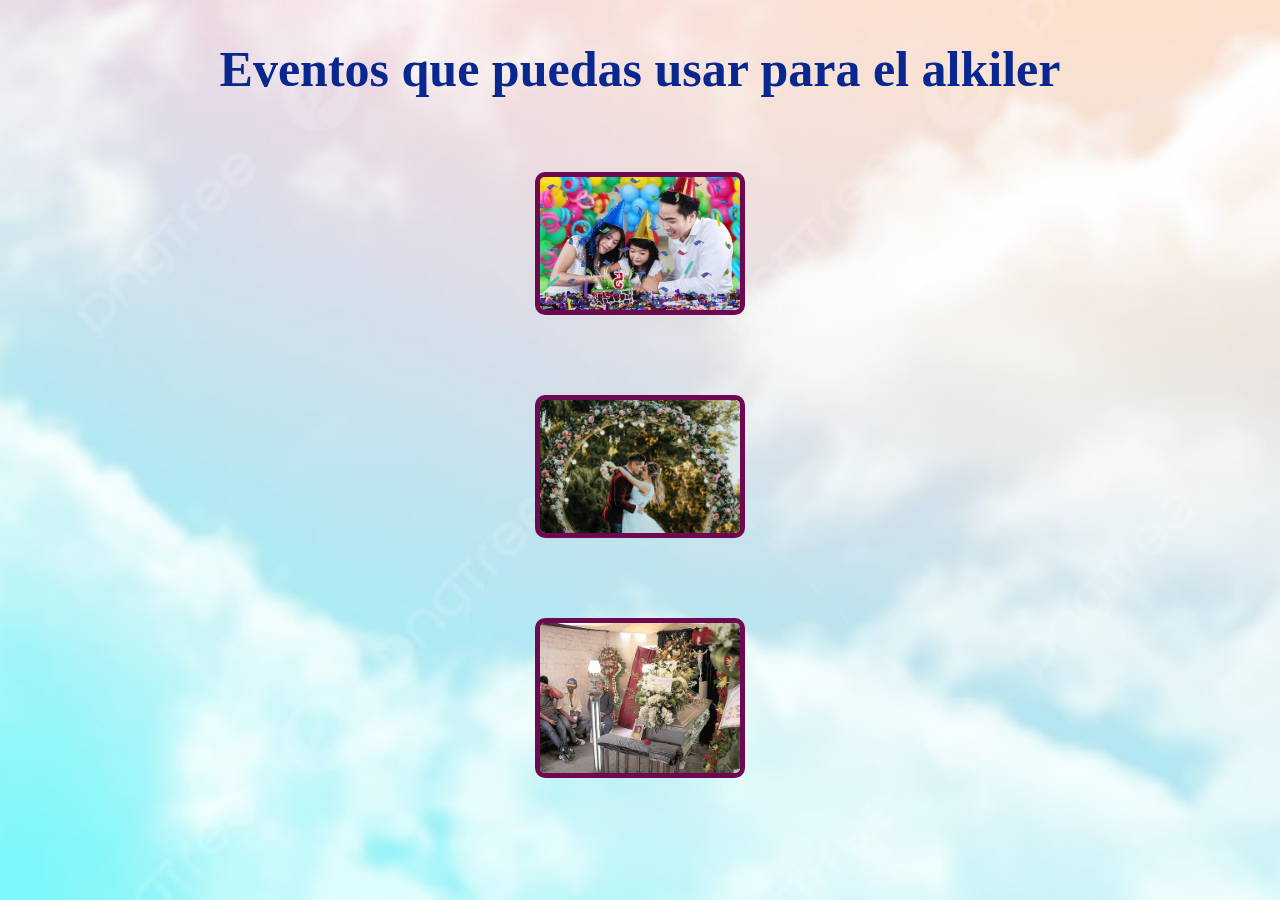
<file: eventos.html>
<!DOCTYPE html>
<html lang="es">
<head>
    <meta charset="UTF-8">
    <meta name="viewport" content="width=device-width, initial-scale=1.0">
    <title>Eventos de Alquiler</title>
    <style>
        body {
            background-color: #eee98b; /* Cambia el color de fondo */
            color: #08278f; /* Cambia el color del texto */
            text-align: center; /* Centra el contenido */
             /* Imagen de fondo */
    background-image: url('fondo.jpg');
    /* Ajustes para la imagen de fondo */
    background-size: cover; /* Para cubrir todo el contenedor */
    background-position: center; /* Centrar la imagen */
    background-repeat: no-repeat; /* Evitar que se repita */
}

        h1 {
            font-size: 50px; /* Reducir el tamaño del título */
            margin-top: 40px; /* Espacio superior */
        }

        .image-container {
            display: flex;
            justify-content: center;
            align-items: center;
            flex-direction: column;
        }
       
       nav ul li a {
           color: rgb(23, 18, 100);
           text-decoration: none;
       
        }

        .image-container img {
            width: 200px; /* Ancho máximo de las imágenes */
            margin: 40px; /* Espacio entre las imágenes */
            border: 5px solid #6e0850; /* Añade un borde de 5px sólido de color gris */
            border-radius: 10px; /* Añade bordes redondeados */
        }
        
    </style>
</head>
<body>
    <h1>Eventos que puedas usar para el alkiler</h1>
    <div class="image-container">
        <img src="cumpleanos.jpg" alt="Evento de alquiler 1">
        <img src="matri.jpg" alt="Evento de alquiler 2">
        <img src="duelo.jpg" alt="Evento de alquiler 3">
    </div>
</body>
</html>
</file>
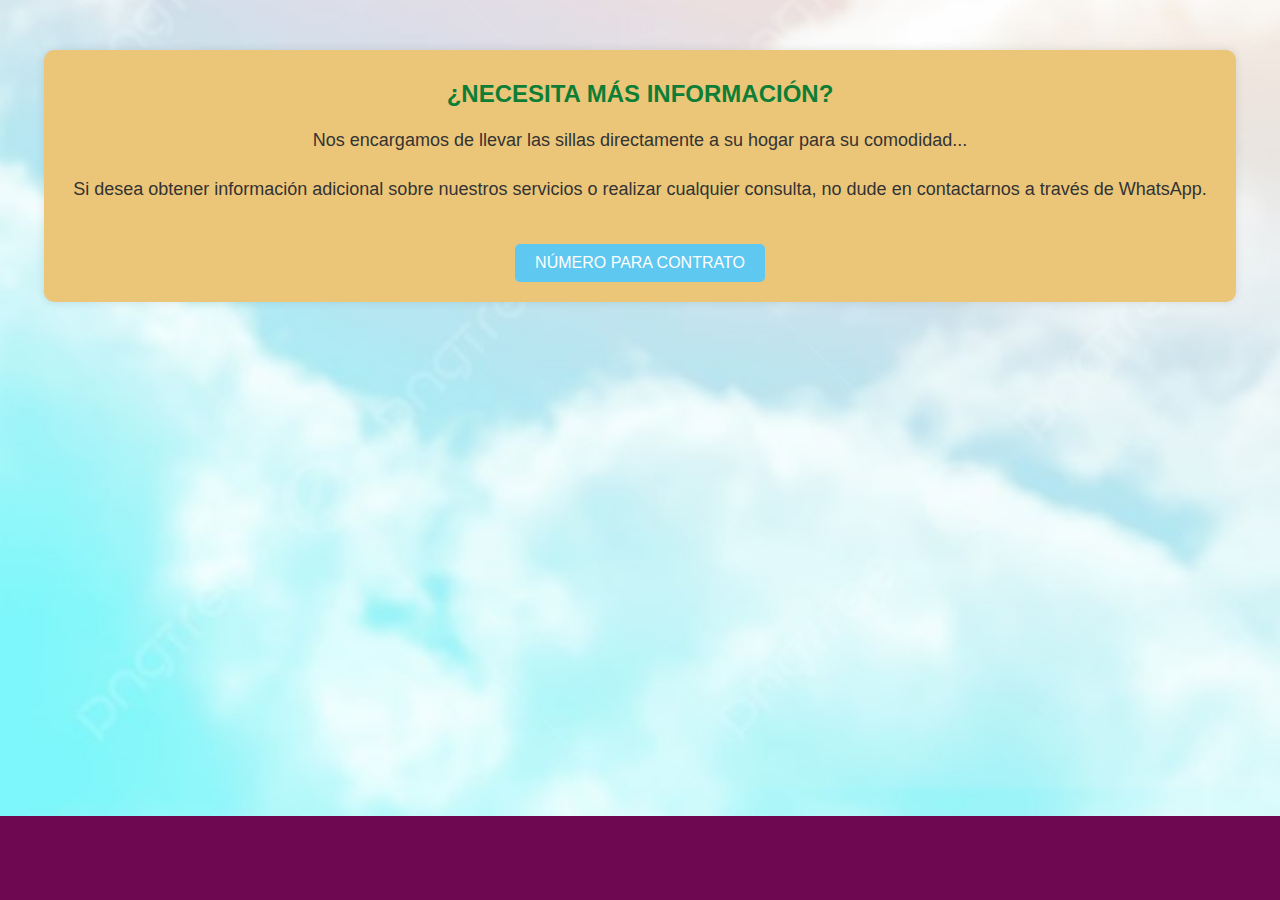
<file: pago.html>
<!DOCTYPE html>
<html lang="es">
<head>
    <meta charset="UTF-8">
    <meta name="viewport" content="width=device-width, initial-scale=1.0">
    <title>Confirmación de Alquiler</title>
    <style>
        body {
            font-family: Arial, sans-serif;
            background-color: #6e0850; /* Color de fondo morado */
            margin: 0;
            padding: 0;
            background-image: url('fondo.jpg'); /* Imagen de fondo */
            background-size: cover; /* Ajuste para cubrir todo el contenedor */
            background-position: center; /* Centra la imagen */
            background-repeat: no-repeat; /* Evita que se repita */
        }

        .container {
            max-width: 90%;
            margin: 50px auto;
            padding: 20px;
            background-color: #ebc679; /* Color de fondo del contenedor */
            border-radius: 10px;
            text-align: center;
            box-shadow: 0 0 10px rgba(0, 0, 0, 0.1);
        }

        h1 {
            font-size: 24px;
            margin-top: 10px;
            color: #0e7e37; /* Color del título */
        }

        p {
            font-size: 18px;
            line-height: 1.6;
            color: #333; /* Color del texto */
            margin-bottom: 20px;
        }

        a {
            display: inline-block;
            margin-top: 20px;
            padding: 10px 20px;
            font-size: 16px;
            text-decoration: none;
            color: #fff; /* Color del texto del enlace */
            background-color: #5ec8f1; /* Color de fondo del enlace */
            border-radius: 5px;
        }

        a:hover {
            background-color: #3aa9d2; /* Color de fondo al pasar el mouse */
        }

        @media (max-width: 768px) {
            .container {
                padding: 10px;
            }
        }
    </style>
</head>
<body>
    <div class="container">
        <h1>¿NECESITA MÁS INFORMACIÓN?</h1>
        <p>Nos encargamos de llevar las sillas directamente a su hogar para su comodidad...</p>
        <p>Si desea obtener información adicional sobre nuestros servicios o realizar cualquier consulta, no dude en contactarnos a través de WhatsApp.</p>
        <a href="https://wa.link/fdgef5">NÚMERO PARA CONTRATO</a>
    </div>

   
       
    </div>

    <script>
       
    </script>
</body>
</html>
</file>
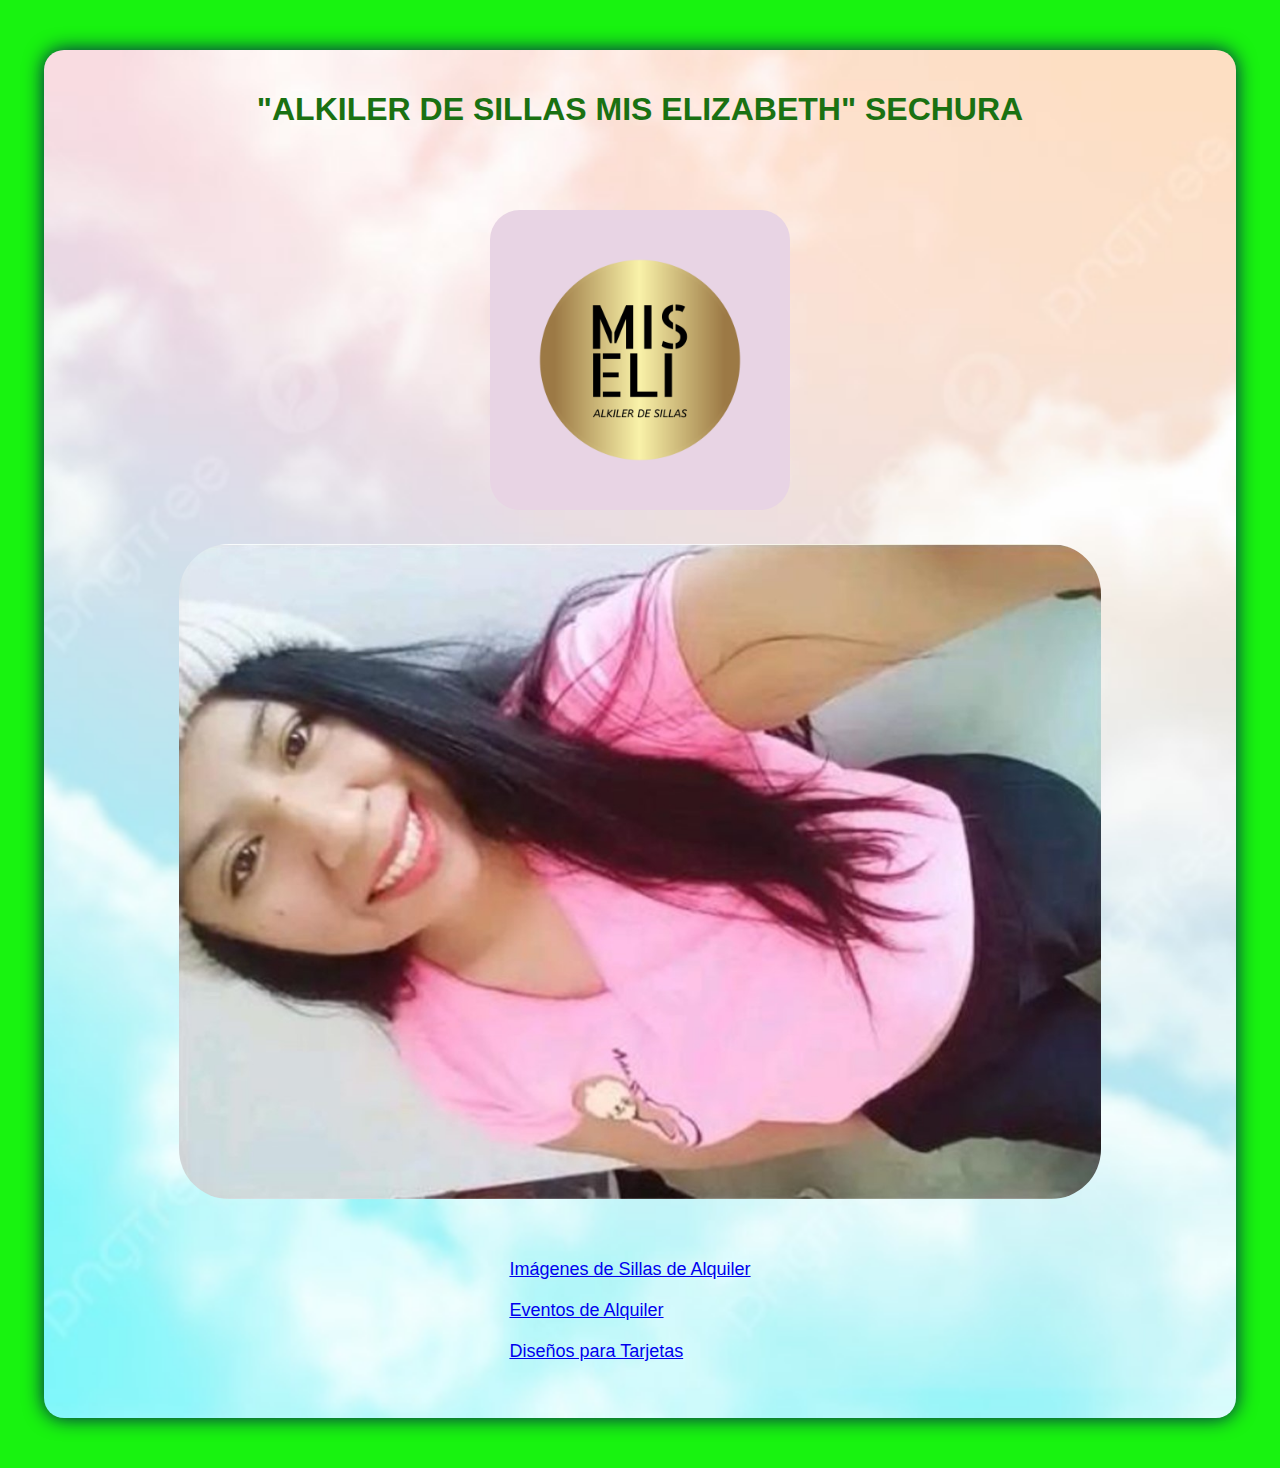
<file: primera.html>
<!DOCTYPE html>
<html lang="es">
<head>
    <meta charset="UTF-8">
    <meta name="viewport" content="width=device-width, initial-scale=1.0">
    <title>"ALKILER DE SILLAS MIS ELIZABETH" SECHURA</title>
    <link rel="stylesheet" href="primera.css">
</head>
<body>
    <div class="container">
        <h1>"ALKILER DE SILLAS MIS ELIZABETH" SECHURA</h1>
        <img src="logocolor.png" alt="logocolor.png" class="logo">
        <img src="anai7.jpg" alt="anai7.jpg" class="silla-image">
        <div class="buttons">
            <ul>
                <li><a href="alkilersillas.html">Imágenes de Sillas de Alquiler</a></li>
                <li><a href="eventos.html">Eventos de Alquiler</a></li>
                <li><a href="tarjetas.html">Diseños para Tarjetas</a></li>
            </ul>
        </div>
        <!-- Resto del contenido -->
    </div>
    
    </div>
    </script>
</body>
</html>
</file>
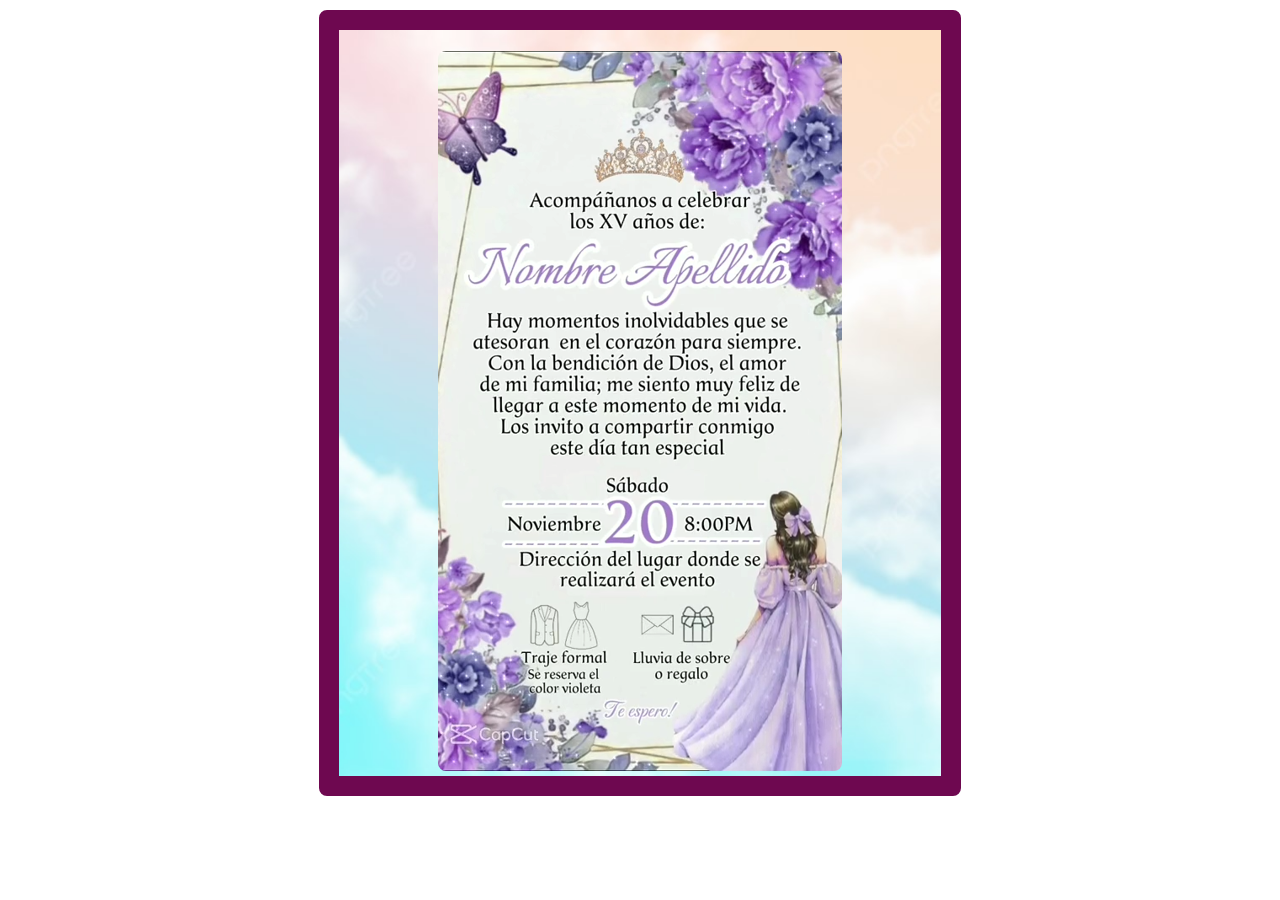
<file: tarjetas03.html>
<!DOCTYPE html>
<html lang="es">
<head>
    <meta charset="UTF-8">
    <meta name="viewport" content="width=device-width, initial-scale=1.0">
    <title>tarjeta 2</title>
    <style>
        /* Estilos de la tarjeta */
        .card {
            width: 600px;
            border: 20px solid #6e0850;
            border-radius: 8px;
            padding: 1px;
            margin: 10px auto;
            text-align: center;
            background-color: #f9fc21;
             /* Imagen de fondo */
    background-image: url('fondo.jpg');
    /* Ajustes para la imagen de fondo */
    background-size: cover; /* Para cubrir todo el contenedor */
    background-position: center; /* Centrar la imagen */
    background-repeat: no-repeat; /* Evitar que se repita */
}


        /* Estilos de la imagen */
        .card img {
            max-width: 100%;
            border-radius: 8px;
        }
    </style>
</head>
<body>
    <div class="card">
        <h2></h2>
        <img src="tarjetas2.jpg.png" alt="Evento de alquiler 1">
    </div>
</body>
</html>
</file>
<file: primera.css>
/* Estilos generales para el cuerpo del documento */
body {
    font-family: Arial, sans-serif;
    background-color: #18f310; /* Color de fondo verde */
    margin: 0;
    padding: 0;
    color: #ffffff; /* Color del texto ajustado a blanco */
    
}

/* Estilos para el contenedor principal */
.container {
    max-width: 90%;
    margin: 50px auto;
    padding: 20px;
    background-color: #17830e;
    border-radius: 20px;
    text-align: center;
    box-shadow: 0 0 20px rgb(3, 18, 78);
    color: #1a7112;
    background-image: url('fondo.jpg'); /* Ruta de tu imagen de fondo */
    background-size: cover; /* Para cubrir todo el contenedor */
    background-position: center; /* Centrar la imagen */
    background-repeat: no-repeat; /* Evitar que se repita */
}


/* Estilos para el texto de bienvenida */
.welcome-text {
    font-size: 24px; /* Tamaño de fuente aumentado */
    font-family: 'Segoe UI', Tahoma, Geneva, Verdana, sans-serif; /* Cambio de fuente */
    color: #3d3a2f; /* Color de texto personalizado */
    line-height: 1.6; /* Altura de línea aumentada para mejorar la legibilidad */
}
/* Estilos para el logotipo */
.logo {
    width: 300px;
    height: auto;
    margin-top: 60px;
    border-radius: 30px;
}

/* Estilos para la imagen de la silla */
.silla-image {
    width: 80%; /* Ocupa el ancho completo del contenedor */
    height: auto;
    margin-top: 30px; /* Ajustado el margen superior */
    border-radius: 50px;
}

/* Estilos para la lista de enlaces */
ul {
    text-align: left;
    list-style-type: none; /* Elimina los puntos de la lista */
    padding: 0;
}

ul li {
    margin: 20px 0;
    font-size: 18px; /* Tamaño de fuente ajustado */
}

/* Estilos para los botones */
.buttons {
    margin-top: 20px;
    display: flex;
    justify-content: center; /* Centra los botones horizontalmente */
    flex-wrap: wrap; /* Permite que los botones se envuelvan en dispositivos pequeños */
}

.buttons ul {
    margin-right: 20px; /* Espacio entre la lista de enlaces y los botones */
}

button {
    margin: 10px;
    padding: 15px 30px;
    font-size: 20px;
    cursor: pointer;
    background-color: #1b1b18;
    color: #c0c783; /* Color del texto ajustado */
    border: none;
    border-radius: 10px;
}

/* Estilos para el área de resultado */
#resultado {
    margin-top: 20px;
    font-weight: bold;
}
</file>
